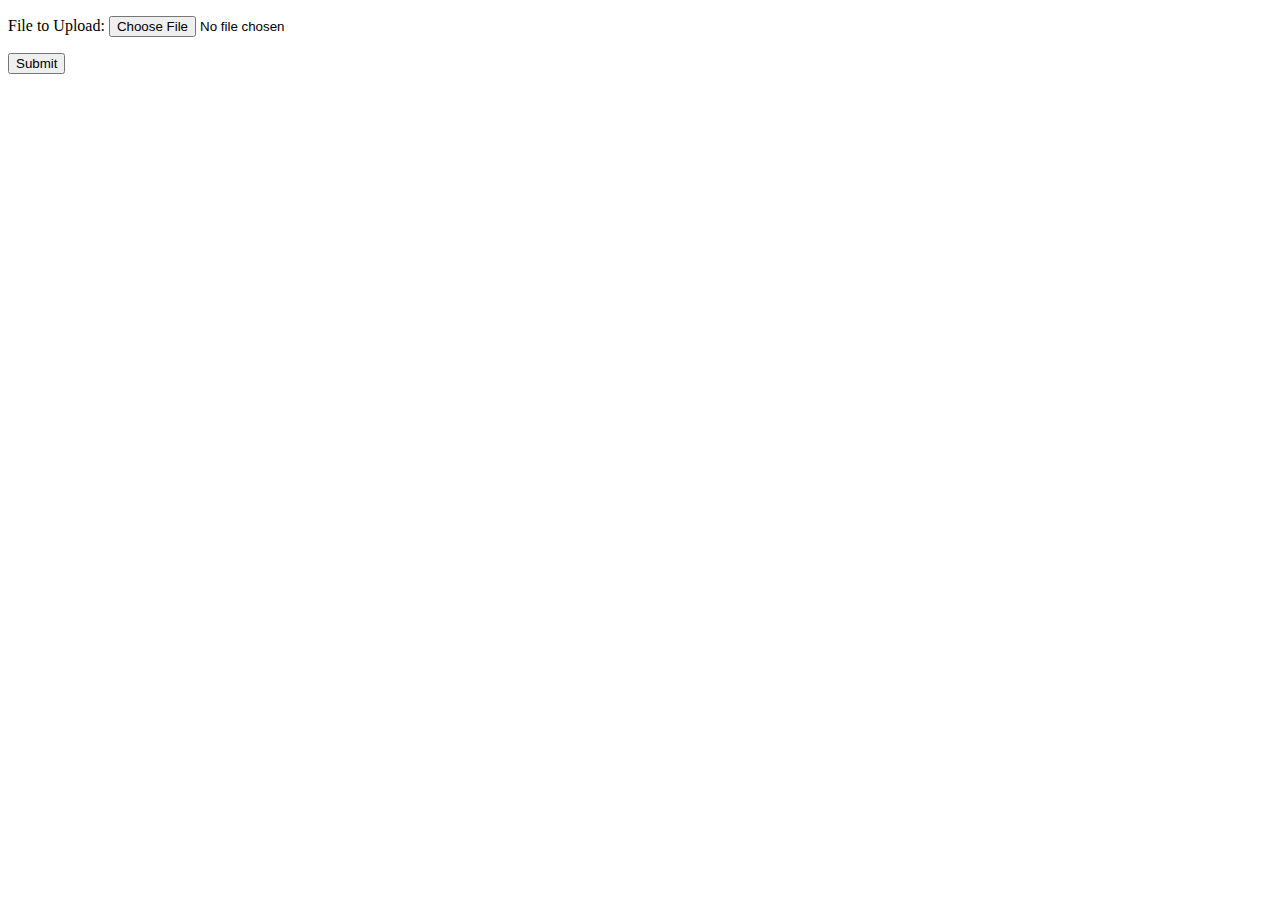
<file: ParsCit/ParsCit/web/tag-tool/index.html>
<!DOCTYPE html PUBLIC "-//W3C//DTD XHTML 1.0 Strict//EN" "DTD/xhtml1-strict.dtd">
<html xmlns="http://www.w3.org/1999/xhtml" xml:lang="en" lang="en">
	<head>
		<meta http-equiv="Content-Type" content="text/html; charset=utf-8" />
		<title>File Upload</title>
 	</head>
 
 	<body>
   		<form action="/cgi-bin/upload.cgi" method="post" enctype="multipart/form-data">
			<p>File to Upload: <input type="file" name="text" /></p>
     		<p><input type="submit" name="submit" value="Submit" /></p>
   		</form>
 	</body>
</html>
</file>
